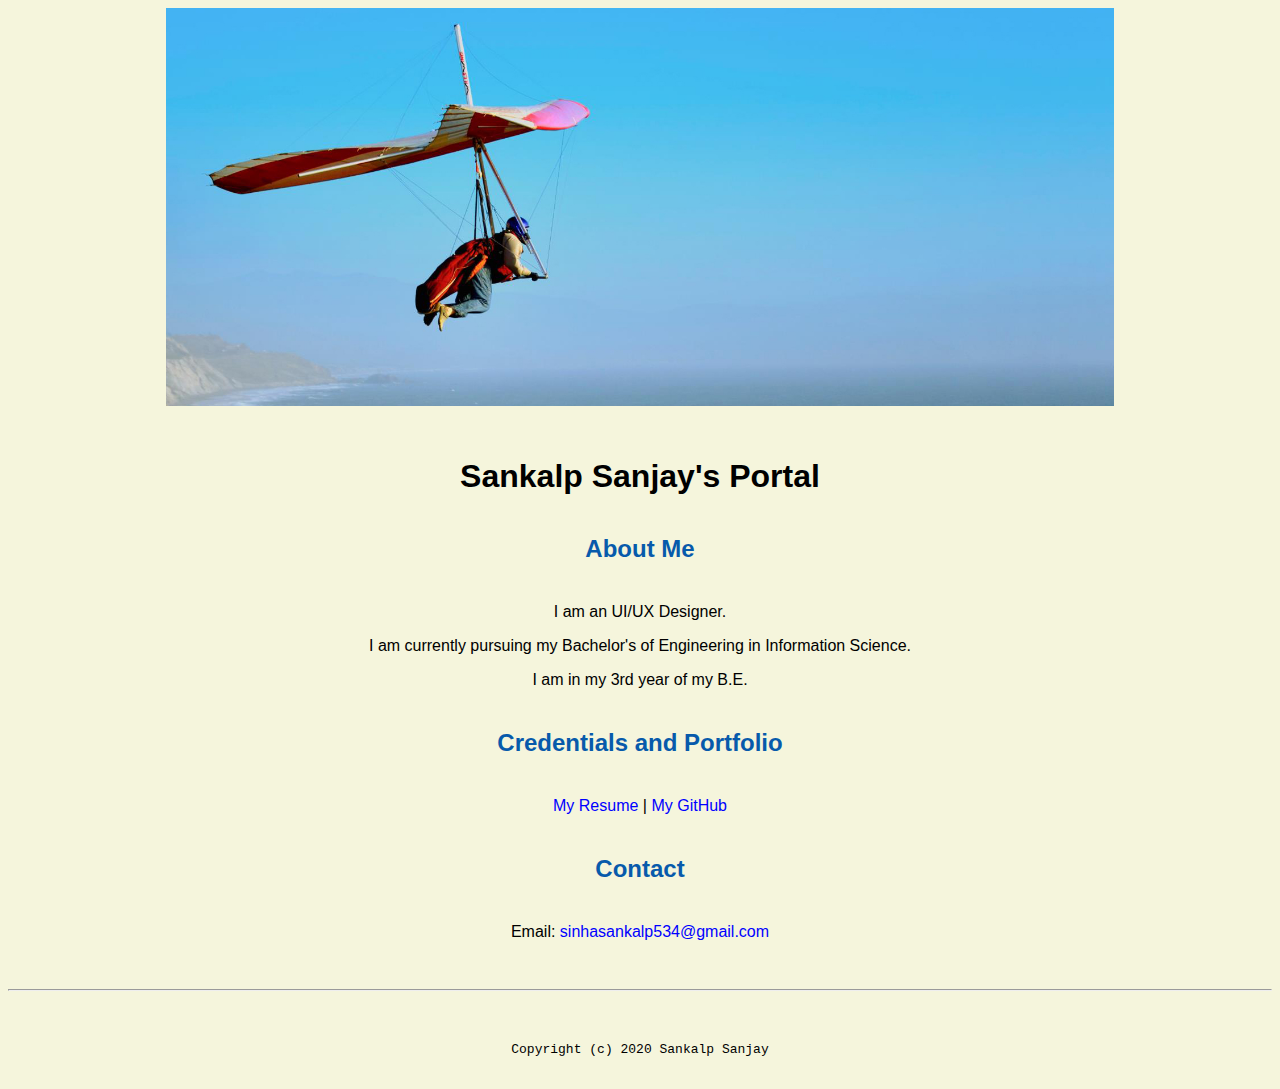
<file: index.html>
<!doctype html>

<!-- this is a comment for human! -->

<html lang="en">

  <header>
<title>Sankalp Sanjay's Portal</title>
<link rel="stylesheet" href="css/master.css">
<link rel="FaviconIcon" href="favicon.ico" type="image/x-icon">
<link rel="shortcut" href="favicon.ico" type="image/x-icon">
<meta name="viewport" content="width=device-width, initial-scale=1, shrink-to-fit=no">
<meta name="name" content="Sankalp Sanjay's Portal">
<meta name="robots" content="noindex, nofollow">
  </header>

  <body>
    <img src="images/banner.jpg" width="75%" alt="banner">
    <h1>Sankalp Sanjay's Portal</h1>
    <h2>About Me</h2>
    <p>I am an UI/UX Designer.</p>
    <p>I am currently pursuing my Bachelor's of Engineering in Information Science.</p>
    <p>I am in my 3rd year of my B.E.
    <h2>Credentials and Portfolio</h2>

    <p><a href="resume.html">My Resume</a> | <a href="https://github.com/sanki31">My GitHub</a></p>
    <h2>Contact</h2>

    <p>Email: <a href="mailto:sinhasankalp534@gmail.com">sinhasankalp534@gmail.com</a></p>
  </body>

  <footer>
    <hr>
    <code>Copyright (c) 2020 Sankalp Sanjay</code>
  </footer>

</html>
</file>
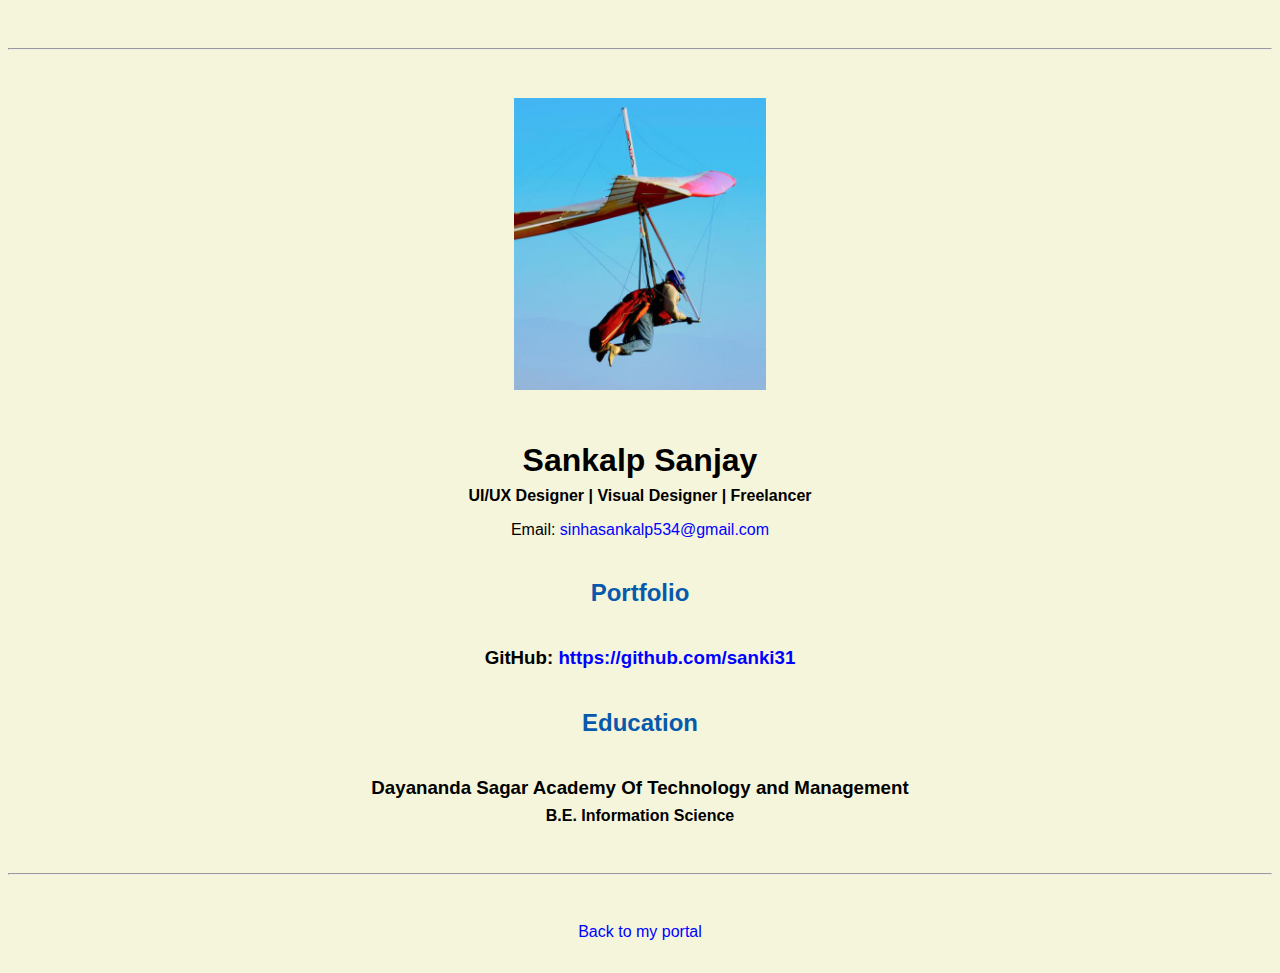
<file: resume.html>
<!doctype html>

<!-- this is a comment for human! -->

<html lang="en">

  <header>
    <title>Sankalp Sanjay's Resume</title>
    <link rel="stylesheet" href="css/master.css">
    <link rel="FaviconIcon" href="favicon.ico" type="image/x-icon">
    <link rel="shortcut" href="favicon.ico" type="image/x-icon">
    <meta name="viewport" content="width=device-width, initial-scale=1, shrink-to-fit=no">
    <meta name="name" content="Sankalp Sanjay's Portal">
    <meta name="robots" content="noindex, nofollow">
  </header>

  <body>
    <hr>

    <img src="images/headshot.jpg" alt="Harrison Kong's headshot" width="20%">

    <h1>Sankalp Sanjay</h1>
    <h4>UI/UX Designer | Visual Designer | Freelancer</h4>

    <p>Email: <a href="mailto:sinhasankalp534@gmail.com" target="_blank">sinhasankalp534@gmail.com</a></p>
    <!-- don't post physical address, personal phone number or other personal information on the web! -->

    <h2>Portfolio</h2>
      <h3>GitHub: <a href="https://github.com/sanki31" target="_blank">https://github.com/sanki31</a></h3>

    <h2>Education</h2>

    <h3>Dayananda Sagar Academy Of Technology and Management</h3>
    <h4>B.E. Information Science</h4>

    </body>

  <footer>
  <hr>
  <p><a href="index.html">Back to my portal</a><p>
  </footer>

</html>
</file>
<file: css/master.css>
/* Cascading stylesheet for the website */

/* Text inside these asterisks and slashes are comments for human */

  a {
  color: blue; /* set the text color to blue here */
    text-decoration: none; /* This means we do not want hyperlinks to be underlined */
  }

  a:hover {
  color: red;  /* set the text color to red here */
    text-decoration: none; /* This means we do not want hyperlinks to be underlined */
  }

  body {
    background-color: beige;/* set the background color here */
    color: black;  /* set the text color to black here */
    font-family: Arial, Helvetica, sans-serif;/* set the font here */
    text-align: center;/* set the text alignment here */
   }

  footer {
    margin-top: 2rem;
    margin-bottom: 2rem;
  }

  h1 {
    margin-bottom: 0.5rem;
    margin-top: 3rem;
   }

  h2 {
  color: #075AAB;  /* set the text color of to #075AAB here */
    /* set both the bottom margin and top margin to 2.5rem here */
    margin-bottom: 2.5rem;
    margin-top: 2.5rem;
   }

  h3 {
    margin-bottom: 0;
    margin-top: 2rem;
  }

  h4 {
    margin-bottom: 1rem;
    margin-top: 0.5rem;
  }

  h5 {
    margin-top: 0.5rem;
  }

  hr {
    margin-bottom: 3rem;
    margin-top: 3rem;
  }

  /* this controls how the bullet points in the resume page looks */
  ul {
    display: table;
    margin: 0 auto;
    text-align: left;
  }
</file>
